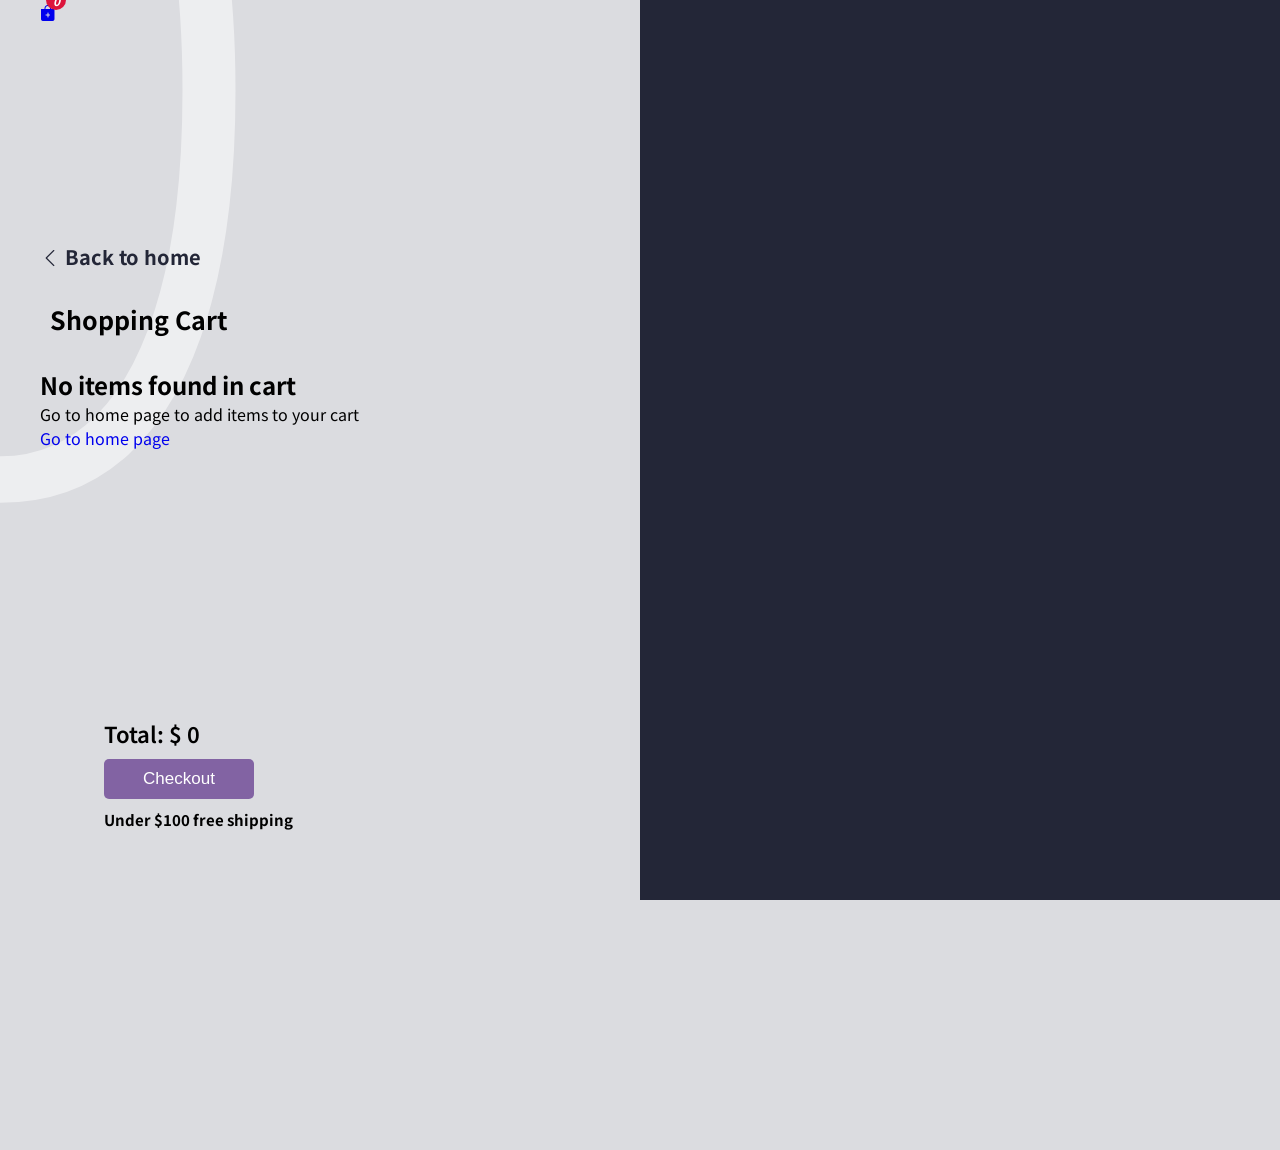
<file: cart.html>
<!DOCTYPE html>
<html lang="en">
  <head>
    <meta charset="UTF-8" />
    <meta name="viewport" content="width=device-width, initial-scale=1.0" />
    <title>Costy-Cart Page</title>
    <!-- Css Link -->
    <link rel="stylesheet" href="./styles.css" />
    <!-- Bootstrap Icons CDN -->
    <link
      rel="stylesheet"
      href="https://cdn.jsdelivr.net/npm/bootstrap-icons@1.13.1/font/bootstrap-icons.min.css"
    />
    <style>
      /* Sepet ikonunda ürün sayısı göstermek */
      #basket-btn {
        position: relative;
      }

      #basket-btn::after {
        content: attr(data-quantity);
        position: absolute;
        top: -10px;
        right: -10px;
        background: crimson;
        color: white;
        width: 20px;
        height: 20px;
        font-size: 12px;
        display: flex;
        align-items: center;
        justify-content: center;
        border-radius: 50%;
        font-weight: bold;
        transition: 0.3s;
      }
    </style>
  </head>
  <body>
    <!-- Header -->
    <header>
      <div class="container">
        <!-- Sepet ikonunu buraya ekledik -->
        <a href="/cart.html">
          <i class="bi bi-bag-plus-fill" data-quantity="0" id="basket-btn"></i>
        </a>
      </div>
    </header>

    <!-- Cart Container -->
    <section class="container cart-container">
      <!-- Back To Home Button -->
      <a href="/index.html" class="back-to-home-button">
        <i class="bi bi-chevron-left"></i> <span>Back to home</span>
      </a>

      <!-- Title -->
      <h2 class="cart-title">Shopping Cart</h2>

      <!-- Wrapper -->
      <div class="cart-wrapper">
        <!-- Cart Items -->
        <div class="cart-items"></div>

        <!-- Checkbox / Total -->
        <div class="cart-checkbox">
          <h2>Total: <span class="cart-total">$ 0</span></h2>
          <button class="checkout-btn">Checkout</button>
          <p class="fee-title">Under $100 free shipping</p>
        </div>
      </div>
    </section>

    <!-- Js Connection -->
    <script type="module" src="./main.js"></script>
  </body>
</html>
</file>
<file: styles.css>
@import url("https://fonts.googleapis.com/css2?family=Noto+Sans+JP:wght@100..900&display=swap");

:root {
  --primary-color: #8263a3;
  --text-dark: #232637;
  --white: #ffffff;
  --max-width: 1200px;
}

* {
  padding: 0;
  margin: 0;
  box-sizing: border-box;
}

.btn {
  position: absolute;
  padding: 1rem 2rem;
  outline: none;
  border: none;
  font-weight: 600;
  cursor: pointer;
}

a {
  text-decoration: none;
  transition: 0.3s;
}

body {
  font-family: "Noto Sans JP", sans-serif;
  background-color: #dbdce0;
}

body::after {
  position: fixed;
  content: "";
  height: 100%;
  width: 0;
  top: 0;
  right: 0;
  background-color: var(--text-dark);
  z-index: -1;

  animation: body-bg 1s ease-in-out forwards;
}

@keyframes body-bg {
  0% {
    width: 0vw;
  }
  100% {
    width: 50vw;
  }
}

body::before {
  position: fixed;
  content: "0";
  top: 0;
  left: 0;
  transform: translate(-50%, -50%);
  font-size: 70rem;
  font-weight: 200;
  color: var(--white);
  z-index: -1;
  opacity: 0.5;
}

.container {
  position: relative;
  isolation: isolate;
  min-height: 100vh;
  max-width: var(--max-width);
  margin-inline: auto;
  overflow: hidden;
}

nav {
  padding-block: 2rem 0;
  padding-inline: 1rem;
  display: flex;
  align-items: center;
  justify-content: space-between;
  gap: 1rem;
}

.nav__links {
  list-style: none;
  display: flex;
  align-items: center;
  gap: 2rem;
}

.nav__links a {
  font-weight: 500;
}

.nav__links .logo {
  font-size: 1.2rem;
  font-weight: 800;
}

.nav__left a {
  color: var(--text-dark);
}

.nav__right a {
  color: var(--white);
}

.nav__links a:hover {
  color: var(--primary-color);
}

.letter-s {
  position: absolute;
  top: 50%;
  left: 50%;
  transform: translate(-50%, -50%);
  font-size: 40rem;
  line-height: 40rem;
  font-weight: 900;
  color: var(--primary-color);
}

.container img {
  position: absolute;
  width: 50%;
 
  top: 50%;
  left: 50%;
  transform: translate(-50%, -50%);
  filter: drop-shadow(0 0 50px rgba(0, 0, 0, 0.8));
}

.container h4 {
  position: absolute;
  top: 50%;
  left: 50%;
  font-size: 5rem;
  color: var(--white);
  letter-spacing: 25px;
}

.text__left {
  transform: translate(calc(-50% - 250px), -50%);
}

.text__right {
  transform: translate(calc(-50% + 250px), -50%);
}

.container .explore {
  top: 50%;
  left: 50%;
  transform: translate(-50%, calc(-50% + 225px));
  color: var(--text-dark);
  background-color: var(--white);
  box-shadow: 0 0 50px rgba(0, 0, 0, 0.4);
}

.container .print {
  top: 50%;
  right: 0;
  transform: translate(0, -50%) rotate(90deg);
  padding: calc(1rem - 4px) calc(2rem - 4px);
  color: var(--white);
  background-color: transparent;
  border: 1px solid var(--white);
}

.container .catalog {
  top: 25%;
  left: 0;
  transform: translate(0, -50%) rotate(-90deg);
  padding: calc(1rem - 4px) calc(2rem - 4px);
  color: var(--text-dark);
  background-color: transparent;
  border: 1px solid var(--text-dark);
}

.container h5 {
  position: absolute;
  top: 50%;
  left: 50%;
  font-size: 1.2rem;
  font-weight: 500;
}

.container h5::after {
  position: absolute;
  content: "";
  height: 1px;
  width: 100px;
  top: 50%;
}

.feature-1 {
  color: var(--text-dark);
  transform: translate(calc(-50% - 300px), calc(-50% - 200px));
}

.feature-2 {
  color: var(--white);
  transform: translate(calc(-50% + 300px), calc(-50% - 200px));
}

.feature-3 {
  color: var(--text-dark);
  transform: translate(calc(-50% - 300px), calc(-50% + 200px));
}

.feature-4 {
  color: var(--white);
  transform: translate(calc(-50% + 300px), calc(-50% + 200px));
}

.feature-1::after,
.feature-3::after {
  right: 0;
  transform: translate(calc(100% + 40px), -50%);
  background-color: var(--text-dark);
}

.feature-2::after,
.feature-4::after {
  left: 0;
  transform: translate(calc(-100% - 40px), -50%);
  background-color: var(--white);
}











@keyframes fade__in {
  0% {
    opacity: 0;
  }
  100% {
    opacity: 1;
  }
}





@media (width > 540px) {
}
@media (width > 768px) {
}
@media (width > 1024px) {
}


/* ================= Footer ================= */
footer {
  background-color: var(--primary-color);
  color: var(--white);
  padding: 50px 20px 30px 20px;
  border-radius: 50px 50px 0 0;
  font-family: 'Montserrat', sans-serif;
  margin-top: 100px;
}

footer .footer-c {
  display: grid;
  grid-template-columns: repeat(auto-fit, minmax(200px, 1fr));
  gap: 40px;
  max-width: var(--max-width);
  margin: auto;
}

footer .footer-box {
  display: flex;
  flex-direction: column;
  gap: 20px;
}

footer .footer-box h2,
footer .footer-box h3 {
  font-weight: 700;
}

footer .footer-box h2 {
  font-size: 36px;
  text-transform: uppercase;
}

footer .footer-box h3 {
  font-size: 20px;
}

footer .footer-box ul {
  list-style: none;
  display: flex;
  flex-direction: column;
  gap: 12px;
  padding: 0;
  margin: 0;
}

footer .footer-box ul li a {
  color: var(--white);
  text-decoration: none;
  font-weight: 500;
  transition: 0.3s;
  font-size: 13px;
}

footer .footer-box ul li a:hover {
  color: #dbdce0;
  transform: translateX(5px);
}

footer .footer-box .social {
  display: flex;
  gap: 15px;
  margin-top: 15px;
}

footer .footer-box .social a {
  display: flex;
  justify-content: center;
  align-items: center;
  width: 35px;
  height: 35px;
  border-radius: 50%;
  background-color: var(--white);
  color: var(--primary-color);
  font-size: 16px;
  transition: 0.3s;
}

footer .footer-box .social a:hover {
  background-color: #fff0f5;
  color: var(--primary-color);
  transform: scale(1.1);
}

footer .copyright {
  text-align: center;
  font-size: 16px;
  margin-top: 40px;
  font-weight: 500;
  opacity: 0.8;
}

/* Responsive Footer */
@media (max-width: 768px) {
  footer .footer-c {
    grid-template-columns: 1fr 1fr;
    gap: 25px;
  }
}

@media (max-width: 480px) {
  footer .footer-c {
    grid-template-columns: 1fr;
    gap: 20px;
    text-align: center;
  }
  footer .footer-box .social {
    justify-content: center;
  }
}



/* ===== Product Card Modern Design ===== */


.products h1{
  font-size: 48px;
  text-align: center;
  font-weight: 900;
  text-transform: uppercase;
  background: linear-gradient(90deg, var(--primary-color), #232637);
  -webkit-background-clip: text;
  -webkit-text-fill-color: transparent;
  margin-bottom: 60px;
}
.product-container {
  display: grid;
  grid-template-columns: repeat(auto-fit, minmax(300px, 1fr));
  gap: 20px;
  padding-left: 50px;
  padding-right: 50px;
  padding-top: 15px;
  padding-bottom: 15px;
}

/* ===== Hover Product Card ===== */
.product-hover-card {
  position: relative;
  height: 230px; /* resim yüksekliği */
  border-radius: 20px;
  overflow: hidden;
  cursor: pointer;
  display: flex;
  align-items: center;
  justify-content: center;
  transition: 0.5s ease;
}

/* IMAGE */
.hover-img {
  position: absolute;
  right: 0;
  width: 100%;
  height: 100%;
  display: flex;
  justify-content: center;
  align-items: center;
  transition: 0.5s ease;
}

.hover-img img {
  width: 230px;          /* sabit genişlik */
  height: 230px;         /* sabit yükseklik */
  object-fit: cover;     /* resim kapsasın, bozulmasın */
  border-radius: 15px;   /* yuvarlatılmış köşeler */
  box-shadow: 0 10px 20px rgba(0, 0, 0, 0.2); /* hafif gölge */
  transition: transform 0.5s ease, box-shadow 0.5s ease;
}

/* LEFT PANEL */
.hover-content {
  position: absolute;
  top: 0;               /* resmin üstüne hizalı */
  left: -100%;
  height: 230px;        /* resmin yüksekliği kadar */
  width: 40%;
  background: linear-gradient(
    to right,
    var(--primary-color) 85%,
    rgba(130, 99, 163, 0.6)
  );
  color: white;
  padding: 20px;
  display: flex;
  flex-direction: column;
  justify-content: center;
  transition: 0.5s ease;
  border-radius: 15px;
}

.hover-content h2 {
  font-size: 15px;
  margin-bottom: 15px;
}

.hover-content p {
  font-size: 18px;
  margin-bottom: 20px;
}

.hover-content button {
  padding: 10px;
  border: none;
  background: white;
  color: var(--primary-color);
  font-weight: bold;
  cursor: pointer;
  border-radius: 8px;
  transition: 0.3s;
  White-space:nowrap;
}

.hover-content button:hover {
  background: #eee;
}

/* HOVER EFFECT */
.product-hover-card:hover .hover-content {
  left: 0;
}

.product-hover-card:hover .hover-img {
  transform: translateX(40%);
}

.product-hover-card:hover img {
  transform: scale(1.1);
}


/* ================= Cart ================= */
.cart-container {
  margin-top: -650px !important;
}

/* Back To Home Button */
.cart-container .back-to-home-button {
  display: flex;
  align-items: center;
  gap: 5px;
 margin-top: -8px;
  color: var(--text-dark);
  font-size: 20px;
  font-weight: bold;
}

/* Title */
.cart-container .cart-title {
  margin: 30px 10px;
  font-size: 25px;
}

/* Cart Wrapper */
.cart-container .cart-wrapper {
  display: grid;
  grid-template-columns: 4fr 1fr;
  gap: 20px;
}

/* Cart Items */
.cart-container .cart-wrapper .cart-items .cart-item {
  display: grid;
  grid-template-columns: 0.5fr 1fr 0.5fr 0.5fr;
  align-items: center;
  padding: 2px 2px;
  border-bottom: 1px solid rgb(227, 227, 227);
}

/* Cart Item Image */
.cart-container .cart-wrapper .cart-items .cart-item img {
  width: 80px;
  height: 80px;
  object-fit: cover;
    display: none;
}

/* Product Info */
.cart-container .cart-wrapper .cart-items .cart-item-info {
  display: flex;
  flex-direction: column;
  gap: 10px;
}

/* Product Title */
.cart-container .cart-wrapper .cart-items .cart-item-info .cart-item-title {
  font-size: 20px;
  font-weight: 400;

}

/* Product Quantity */
.cart-container .cart-wrapper .cart-items .cart-item-info .cart-item-quantity {
  border: 1px solid var(--text-dark);
  width: 40px;
  text-align: center;
  font-size: 18px;
  border-radius: 5px;
  cursor: pointer;
}

/* Price */
.cart-container .cart-wrapper .cart-items .cart-item-price {
  font-size: 20px;
  font-weight: 500;
}

/* Remove Button */
.cart-container .cart-wrapper .cart-items .remove-button {
  background-color: crimson;
  color: var(--white);
  padding: 8px;
  max-width: 100px;
  font-weight: 600;
  cursor: pointer;
  border: none;
}

/* Cart Checkbox */
.cart-container .cart-wrapper .cart-checkbox {
  display: flex;
  flex-direction: column;
  gap: 10px;
}

/* Total Price */
.cart-container .cart-wrapper .cart-checkbox h2 {
  font-size: 22px;
  font-weight: 600;
  white-space: nowrap;
  margin-top: 350px;
  margin-left: -900px;
}

/* Checkout Button */
.cart-container .cart-wrapper .cart-checkbox .checkout-btn {
  background-color: var(--primary-color);
  color: var(--white);
  padding: 10px;
  font-size: 17px;
  border-radius: 5px;
  max-width: 150px;
  cursor: pointer;
  border: none;
    margin-left: -900px;
}

/* Fee Title */
.cart-container .cart-wrapper .cart-checkbox .fee-title {
  font-size: 15px;
  font-weight: bold;
  white-space: nowrap;
    margin-left: -900px;
    margin-bottom: 20px;
}



/* Sepet ikonunda ürün sayısını gösterme */
#basket-btn {
  position: relative; /* badge için gerekli */
}

#basket-btn::after {
  content: attr(data-quantity);
  position: absolute;
  top: -10px;
  right: -10px;
  background: crimson;
  color: white;
  width: 20px;
  height: 20px;
  font-size: 12px;
  display: flex;
  align-items: center;
  justify-content: center;
  border-radius: 50%;
  font-weight: bold;
  transition: 0.3s;
}

/* Cart page total, checkout ve layout zaten mevcut */
/* Gerekirse responsive ve küçük düzenlemeler yapabilirsin */
</file>
